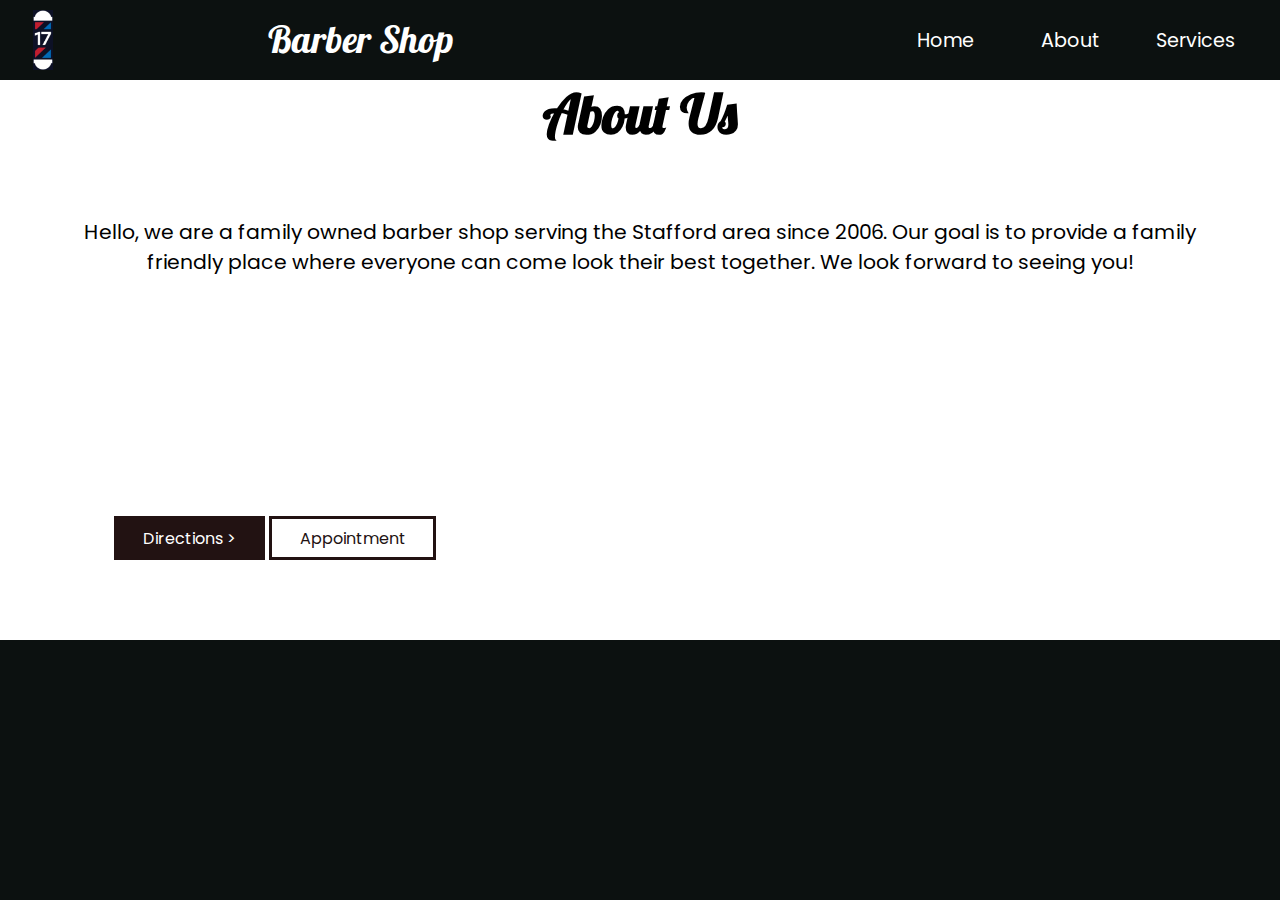
<file: about.html>
<!DOCTYPE html>
<html lang="en">
<head>
    <meta charset="UTF-8">
    <meta http-equiv="X-UA-Compatible" content="IE=edge">
    <meta name="viewport" content="width=device-width, initial-scale=1.0">
    <title>17 Barber Shop | Family Barber Shop in Fredericksburg</title>
    <link rel="stylesheet" href="./styles/main.css">
</head>
<body>
   
    <nav class="navbar">
        <div class="navbar__container">
            <a class="navbar-brand" href="#logo-icon">
                <div class="logo-image">
                      <img src="./images/Logo.png" class="img-fluid">
                </div>
          </a>
          <a href="#logo-text" id="navbar__logotext">Barber Shop</a>

          <div class="navbar__toggle" id="mobile-menu">
            <span class="bar"></span> <span class="bar"></span>
            <span class="bar"></span>
          </div>
          <ul class="navbar__menu">
            <li class="navbar__item">
              <a href="index.html" class="navbar__links" id="home-page">Home</a>
            </li>
            <li class="navbar__item">
              <a href="about.html" class="navbar__links" id="about-page">About</a>
            </li>
            <li class="navbar__item">
              <a href="services.html" class="navbar__links" id="services-page"
                >Services</a
              >
            </li>
            <li class="navbar__btn">
              <a href="#make-appointment" class="button" id="appointment">Appointment</a>
            </li>
          </ul>
        </div>
      </nav>

        
        <!-- <div class="animated">
            <div class="line">Look Your Best</div>
            <div class="line">Got a Job Interview?</div>
            <div class="line">Got a Date?</div>
            <div class="line">Feel Your Best</div>
                </div> -->


            <section class="about">

                <div class="container">
                    <h1>About Us</h1>

                    <p>Hello, we are a family owned barber shop serving the Stafford area since 2006. Our goal is to provide a family friendly place where everyone can come look their best together. We look forward to seeing you! </p>
                </div>


            </section>


            <section class="cta-section">

            <div class="container">   

              <div class="cta-buttons">
              <a href="https://goo.gl/maps/6KSe5yJfVA62eZx46" class="direction-cta">Directions ></a>

           

              <a href="appointment.html" class="appointment-cta">Appointment</a> 
            </div>
                
            </div>
        </section>
        
     

    <script src="./scripts/script.js"></script>
    
    
</body>
</html>
</file>
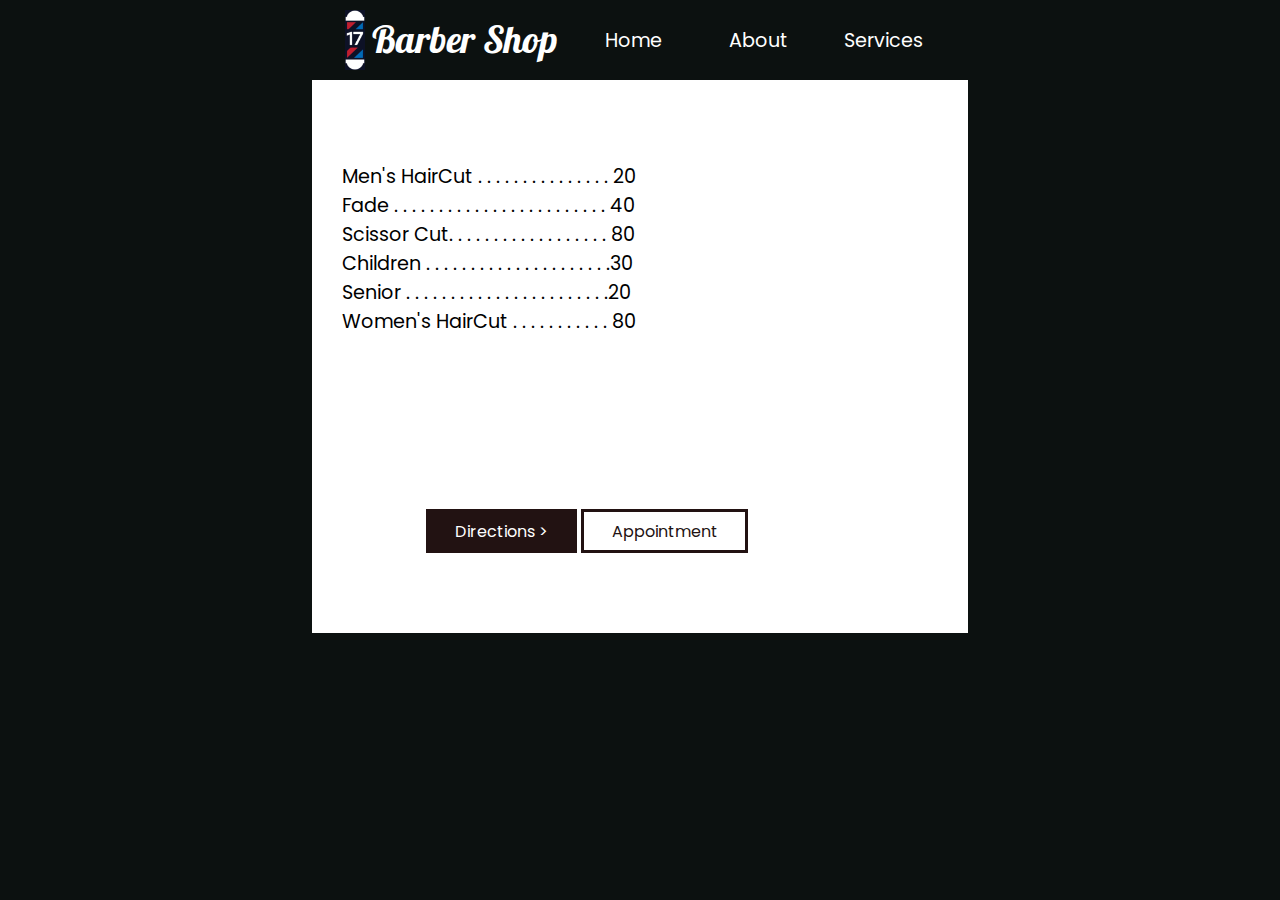
<file: services.html>
<!DOCTYPE html>
<html lang="en">
<head>
    <meta charset="UTF-8">
    <meta http-equiv="X-UA-Compatible" content="IE=edge">
    <meta name="viewport" content="width=device-width, initial-scale=1.0">
    <title>17 Barber Shop | Family Barber Shop in Fredericksburg</title>
    <link rel="stylesheet" href="./styles/main.css">
</head>
<body>
   
    <nav class="navbar">
        <div class="navbar__container">
            <a class="navbar-brand" href="#logo-icon">
                <div class="logo-image">
                      <img src="./images/Logo.png" class="img-fluid">
                </div>
          </a>
          <a href="#logo-text" id="navbar__logotext">Barber Shop</a>

          <div class="navbar__toggle" id="mobile-menu">
            <span class="bar"></span> <span class="bar"></span>
            <span class="bar"></span>
          </div>
          <ul class="navbar__menu">
            <li class="navbar__item">
              <a href="index.html" class="navbar__links" id="home-page">Home</a>
            </li>
            <li class="navbar__item">
              <a href="about.html" class="navbar__links" id="about-page">About</a>
            </li>
            <li class="navbar__item">
              <a href="services.html" class="navbar__links" id="services-page"
                >Services</a
              >
            </li>
            <li class="navbar__btn">
              <a href="appointment.html" class="button" id="appointment">Appointment</a>
            </li>
          </ul>
        </div>
      </nav>

        
        <!-- <div class="animated">
            <div class="line">Look Your Best</div>
            <div class="line">Got a Job Interview?</div>
            <div class="line">Got a Date?</div>
            <div class="line">Feel Your Best</div>
                </div> -->


            <section class="services">

                <div class="container">
                <ul>Men's HairCut . . . . . . . . . . . . . . . 20</ul>
                <ul>Fade . . . . . . . . . . . . . . . . . . . . . . . . 40</ul>
                <ul>Scissor Cut. . . . . . . . . . . . . . . . . . 80</ul>
                <ul>Children . . . . . . . . . . . . . . . . . . . . .30</ul>
                <ul>Senior . . . . . . . . . . . . . . . . . . . . . . .20</ul>
                <ul>Women's HairCut . . . . . . . . . . . 80</ul>
                <ul></ul>
                <ul></ul>
               
                </div>


            </section>

            


            <section class="cta-section">

            <div class="container">   

              <div class="cta-buttons">
              <a href="https://goo.gl/maps/6KSe5yJfVA62eZx46" class="direction-cta">Directions ></a>

           

              <a href="appointment.html" class="appointment-cta">Appointment</a> 
            </div>
                
            </div>
        </section>
        
     

    <script src="./scripts/script.js"></script>
    
    
</body>
</html>
</file>
<file: styles/main.css>
@import url("https://fonts.googleapis.com/css2?family=Heebo&display=swap");
@import url("https://fonts.googleapis.com/css2?family=Poppins&display=swap");
@import url("https://cdnjs.cloudflare.com/ajax/libs/font-awesome/5.15.3/css/all.min.css");
@import url('https://fonts.googleapis.com/css2?family=Lobster&display=swap');


:root {
  --primary-color:#0C1110;
  --wood: #221212;
  display: flex;
  justify-content: center;
  font-family: 'Poppins', sans-serif;
  background-color: var(--primary-color);
  scroll-behavior: smooth;
  overflow-x: hidden;
}

* {
  margin: 0;
  padding: 0;
}

body {
  hyphens: manual;
  align-items: center;
  animation: fadeInAnimation ease 4s;
  animation-iteration-count: 1;
  animation-fill-mode: forwards;
  overflow-x: hidden;
  overflow-y: scroll;

}

@keyframes fadeInAnimation {
  0% {
      opacity: .2;
  }
  100% {
      opacity: 1;
   }
}

.container {
  display: flex;
  flex-direction: column;
  justify-content: flex-start;
}



/* Navbar BEGIN */

.navbar {
  background-color: var(--primary-color);
  height: 80px;
  display: block;
  justify-content: center;
  align-items: center;
  font-size: 1.2rem;
  position: sticky;
  position: -webkit-sticky;
  top: 0;
  z-index: 999;
}

.navbar__container {
  display: flex;
  justify-content: space-between;
  height: 80px;
  z-index: 2;
  width: 100%;
  max-width: 1400px;
  margin: 0 auto;
  padding: 0 10px;
}

.logo-image img{
  display: none;
  width: 20px;
  height: 60px;
  padding: 10px 0px 0px 23px;
}

#navbar__logotext {
  font-family: 'Lobster', cursive;
  color: white;
  display: none;
  cursor: pointer;
  text-decoration: none;
  font-size: 2.35rem;
  line-height: 210%;
 
}

.navbar__menu {
  display: flex;
  justify-content: center;
  list-style: none;
 
}

.navbar__item {
  height: 80px;
}

.navbar__links {
  color: #fff;
  display: flex;
  align-items: center;
  justify-content: center;
  width: 125px;
  text-decoration: none;
  height: 100%;
  transition: all .5s ease;
}

.navbar__btn {
  display: flex;
  justify-content: center;
  align-items: center;
  padding: 0 1rem;
  width: 100%;
}

.button {
  display: flex;
  justify-content: center;
  align-items: center;
  text-decoration: none;
  padding: 0px 5px;
  height: 55%;
  width: 100%;
  border: none;
  outline: none;
  border-radius: 4px;
  background: white;
  background: -webkit-linear-gradient(to right, #016AB6, white, #C11E2F);
  background: linear-gradient(to right, #C11E2F, white, #016AB6);
  color: black;
  transition: all 0.3s ease;
  font-weight: bold;
}

.navbar__links:hover {
  color: #6A767C;
  transition: all 0.3s ease;
}



@media screen and (max-width: 960px) {
  .navbar__container {
    display: flex;
    justify-content: space-between;
    height: 80px;
    z-index: 1;
    width: 100%;
    max-width: 1300px;
    padding: .1em 0em .1em 0em;
   
  }

  .navbar__menu {
    display: grid;
    grid-template-columns: auto;
    margin: 0;
    width: 100%;
    position: absolute;
    top: -1000px;
    opacity: 1;
    transition: all 0.3s ease;
    z-index: -1;
  }

  .navbar__menu.active {
    background: var(--primary-color);
    top: 100%;
    opacity: 1;
    transition: all 0.3s ease;
    z-index: 999;
    height: 100vh;
    font-size: 1.6rem;
    width: 100%;
    display: flex;
    flex-direction: column;
    justify-content: center;
  }

  .navbar__toggle .bar {
    width: 25px;
    height: 3px;
    margin: 5px auto;
    transition: all 0.3s ease-in-out;
    background: #fff;
  }

  .navbar__item {
    width: 100%;
    margin-top: .3rem;
  }

  .navbar__links {
    text-align: center;
    width: 100%;
  }

  .navbar__btn {
    padding: 0;
    margin-top: 1.5rem;
  }

  .button {
    display: flex;
    justify-content: center;
    align-items: center;
    width: 80%;
    height: 80px;
    margin: 0;
    padding: 0;
  }

  #mobile-menu {
    position: absolute;
    top: 20%;
    right: 5%;
    transform: translate(5%, 20%);
  }

  .navbar__toggle .bar {
    display: block;
    cursor: pointer;
  }

  #mobile-menu.is-active .bar:nth-child(2) {
    opacity: 0;
  }

  #mobile-menu.is-active .bar:nth-child(1) {
    transform: translateY(8px) rotate(45deg);
  }

  #mobile-menu.is-active .bar:nth-child(3) {
    transform: translateY(-8px) rotate(-45deg);
  }
}

/* Navbar stuff END */

ul {
  list-style-type: none;
  margin: 0;
  padding: 0;
}


.hero {
  text-align: center;
  background: linear-gradient(rgba(0, 0, 0, 0),rgba(0, 0, 0, 0.5)), url("../images/shot11.jpg");
  background-size: 100%;
  background-repeat: no-repeat;
  filter: brightness(100%);
  height: 48vh;
}




.hero h1 {
  font-size: 2.8em;
  letter-spacing: -.03em;
  color: white;
  opacity: 0;
  text-shadow: var(--primary-color) 1px 1px,var(--primary-color) -0px 0px,var(--primary-color) -1px 1px,var(--primary-color) -2px 2px,var(--primary-color) -3px 3px,var(--primary-color) -4px 4px,var(--primary-color) -5px 5px,var(--primary-color) -6px 6px,var(--primary-color) -7px 7px,var(--primary-color) -8px 8px,var(--primary-color) -9px 9px;
  font-family: 'Lobster', cursive;
  padding-top: 2.1em;
  animation: fadeInAnimationHero ease 3.5s;
  animation-iteration-count: 1;
  animation-fill-mode: forwards;
  
}

@keyframes fadeInAnimationHero {
  0% {
      opacity: 0;
  }
  100% {
      opacity: 1;
      
   }
}

.hero ul {
  color: white;
  font-size: 1.4em;
    text-shadow: 2px 2px #240c0c;
}

/* CTA section START */

.cta-section {
  text-align: center;
  margin-top: 2.7rem;
}

.direction-cta {
  font-size: 1.35em;
  background: linear-gradient(to right, var(--wood), #2c1818, #301818);
  color: white;
  text-decoration: none;
  padding: .43em 3em;
  
  display: inline-block;
  -webkit-transition: ease-out .8s;
  -moz-transition: ease-out .8s;
  transition: ease-out .8s;
  border: 1.5px solid white;
  outline: 4px solid var(--wood);
  margin-bottom: 1.5em;
}

.direction-cta:hover {
 
}

.appointment-cta {
  font-size: 1.3em;
  background: linear-gradient(to right, var(--wood), #2c1818, #301818);
  color: white;
  text-decoration: none;
  padding: .45em 2.84em;
  
  display: inline-block;
  -webkit-transition: ease-out 1.4s;
  -moz-transition: ease-out 1.4s;
  transition: ease-out 1.4s;
  border: 1.5px solid white;
  outline: 4px solid var(--wood);
}

.appointment-cta:hover {

}
/* CTA section END */

.features-section {
  background-image: linear-gradient(rgba(0, 0, 0, 0.527),rgba(0, 0, 0, 0.5)) , url("../images/clippers.jpg");
  background-position: cover;
  background-repeat: no-repeat;
  background-size: 100%;
  margin: 2.7em 0em 0em 0em;
  padding: 2.3em;
  align-items: center;
  justify-content: center;
      
}

.features-section li {
  color: white;
  font-size: 1.1em;
  margin-bottom: .2em;
  text-align: left;
  filter: none;
  opacity: .9;
  list-style: inside;
}

.map-section {
  padding: 1em;
  margin: 0;
}


iframe {
  top: 0;
  left: 0;
  width: 100%;
  min-height: 300px;
  border: 0;
  background-color: var(--primary-color);
}


/* about page start */

.about {
  font-size: 1.7em;
  color: white;
  opacity: 1;
  font-family: 'Lobster', cursive;
  padding: 0em 1.5em 1.5em 1.5em;
  text-align: center;
}

.about p{
  padding: .3em .3em 0em .3em;
  font-size: .75em;
  font-family: 'Poppins', sans-serif;
  margin-top: .5rem;
  padding-bottom: 0em;
  margin-bottom: 2.7em;
}



/* about page end */

/* services page start */

.services {
  padding: 1.55em;
  color: white;
  font-size: 1.2em;
  font-family: 'Poppins', sans-serif;
  box-sizing: border-box;
  margin: 2.7em 0em 2.7em 0em;
}

.services h1 {
  text-align: center;
  font-family: 'Lobster', cursive;
  font-size: 2em;
}

.price-list {
  padding: 0;
  margin-bottom: 2.8rem;
  list-style: none; 
  font-size: 1em;
  line-height: 1.6em;
}

.price-list-item {
  display: flex;
  flex-direction: row;
  justify-content: space-between;
  padding-top: .5rem;
}

.price-list-separator {
  border-bottom-style: dotted;
  border-bottom-width: 4px;
  border-bottom-color: rgb(190, 190, 190);
  margin-left: 4px;
  margin-right: 4px;
}

/* services page end */

/* hours page start */

.hours-section .container {
  display: flex;
  color: white;
  padding: 2.7rem 5rem 2.7rem 5rem;
  list-style: none;
  justify-content: center;
}

.hours-section h1 {
  margin-bottom: .5rem;
  text-align: center;
}
.hours-line {
  display: flex;
  justify-content: space-between;
}


/* hours page end  */

@media (hover: hover) and (pointer: fine) {
  button:hover {
    color: palegreen;
  }
}





/* Desktop responsive begin */

.desk-gallery {
  display: none;
}

#desk-hero {
  display: none;
}

#desk-hero h1 {
  display: none;
}

#desk-hero h2 {
  display: none;
}

@media screen and (min-width: 992px) {
  #navbar__logotext {
    display: flex;
  }

  .logo-container {
    display: flex;
  }

  .logo-image img {
    display: flex;
  }

}



@media screen and (min-width: 962px) {
  body {
    background-color: white;
  }

  .hero {
  display: none;
  }

  #desk-hero {
    display: flex;
    flex-direction: column;
    font-size: 2.8em;
    padding: 0;
    text-align: left;
    overflow-x: visible;
  }

  #desk-hero h1 {
    display: flex;
    overflow-x: visible;
  }

  #desk-hero h2 {
    display: flex;
    line-height: 20%;
    margin-bottom: 1rem;
    overflow-x: visible;
  }

  .cta-section {
    padding: 0;
    margin: 7rem 0em 5rem 7em;
  }

  .cta-buttons { 
   padding: 2em 0em 0em .1em;
   text-align: left;
  }

  .direction-cta {
    outline: none;
    margin-bottom: 0em;
    font-size: 1em;
    padding: .4em 1.65em;
    color: white;
    background: var(--wood);
    border: solid;
    border-color: var(--wood);
    box-shadow: none;
  }

  .direction-cta:hover {
    box-shadow: inset 165px 0 1px 0px white;
    color: var(--wood);
  }

  .appointment-cta {
    outline: none;
    font-size: 1em;
    padding: .4em 1.7em;
    color: var(--wood);
    background: white;
    border: solid;
    border-color: var(--wood);
    box-shadow: none;
    
  }

  .appointment-cta:hover {
    box-shadow: inset 100px 0 0 165px var(--wood);
    color: white;
  }

  .features-section {
    display: none;
  }

  .desk-gallery {
    padding: 0;
    display: flex;
    flex-direction: left;
    justify-content: space-between;
    margin-top: 3em;
  }


  #image-one {
    width: 18%;
    height: 100%;
    border-radius: 4px;
    margin: 3em 1em 0em 0em;
  }
  #image-two {
    width: 28%;
    height: 100%;
    border-radius: 4px;
    margin: 0em 0em 0em 0em;
  }
  #image-three {
    width: 19%;
    height: 100%;
    border-radius: 4px;
    margin: 9em 1em 0em 1em;
  }
  #image-four {
    width: 25%;
    height: 100%;
    border-radius: 4px;
    margin: 4em 0em 0em 0em;
  }

  .button {
    display: none;
  }

  .map-section {
    width: 100%;
    background-color: white;
    color:white; 
  }

  .map-section iframe {
    background-color: white;
   
  }

  .about {
    color: black;
    justify-content: center;
    margin: 0em 1em 0em 1em;
  }

  .services {
    color: black;
  }

  #services-go {
    display: flex;
  }

  .services h1 {
    padding-bottom: 1em;
  }

  .price-list-item {
    padding: .4em 1em 0em 1em;
  }

  .about h1 {
    padding-bottom: 1em;
  }

  .hours-section {
    display: none;
  }

}



/* desktop responsive end */
</file>
